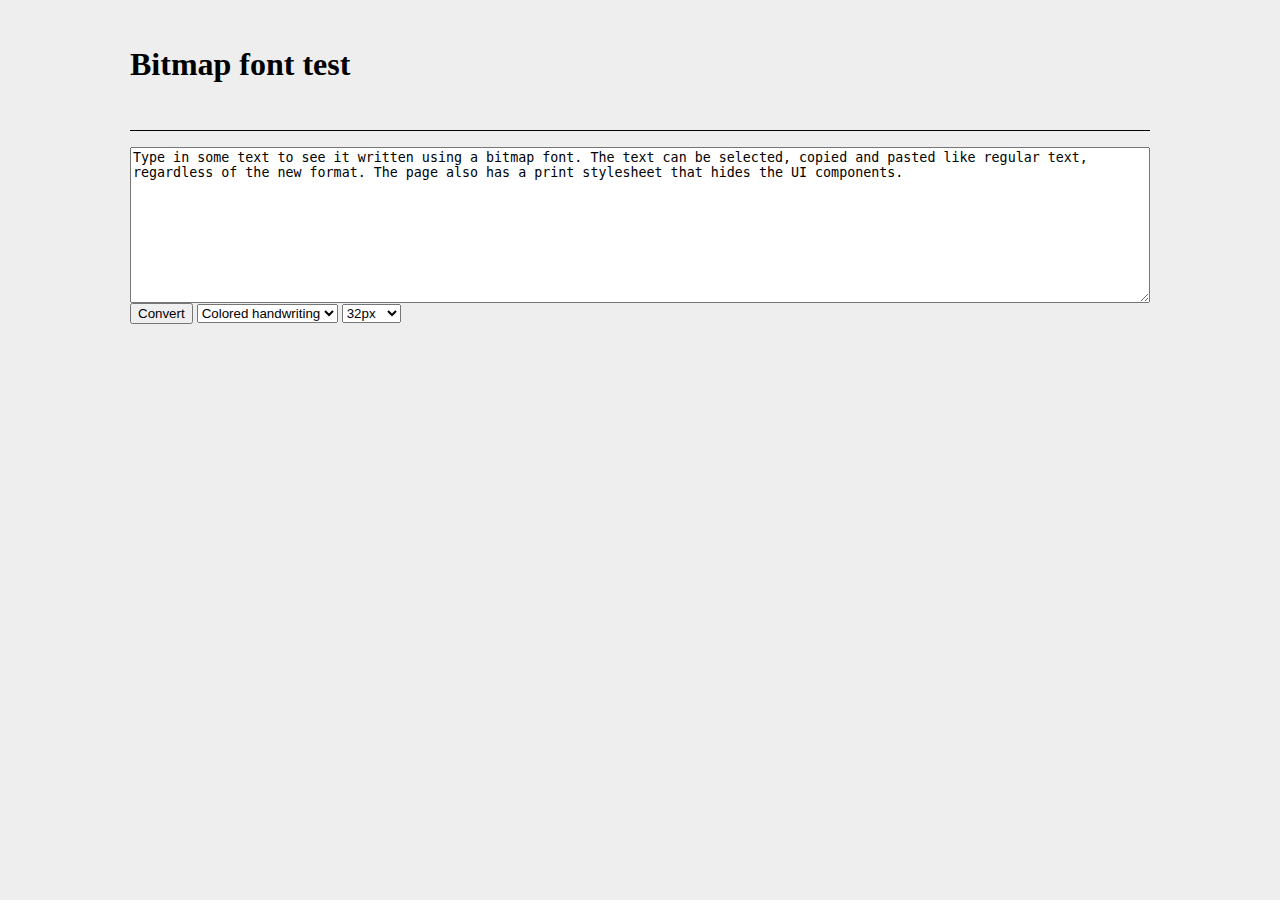
<file: index.html>
<html>
	<head>
		<meta charset="UTF-8" />
		<meta name="viewport" content="width=device-width, initial-scale=1" />
		<title>Bitmap Font test</title>
		<script src="./javascript/loadBitmapFont.js" type="application/x-javascript" charset="UTF-8"> </script>
		<link rel="stylesheet" type="text/css" href="bitmapFont.css" />
		<script>
			function fontChangeEvent(e) {
				var fontSelect = document.getElementById("fontSelect");
				var sizeSelect = document.getElementById("sizeSelect");
				var font = fontSelect.options[fontSelect.selectedIndex].value;
				var size = sizeSelect.options[sizeSelect.selectedIndex].value;
				
				var selectedItem = "";
				if (font === 'coloredHW') selectedItem = 'font128.colored.png';
				else if (font === 'blackHW') {
					if (size > 128) selectedItem = 'font.png';
					else if (size > 64) selectedItem = 'font128.png';
					else if (size > 32) selectedItem = 'font64.png';
					else selectedItem = 'font32.png';
				}
				else return /* Add your own font here. */;
				
				loadBitmapFont('./images/' + selectedItem, size);
			}
		</script>
	</head>
	<body onload="fontChangeEvent()">
		<h1>Bitmap font test</h1>
		<div id="textID"></div>
		<p/>
		<div class="hr"></div>
		<textarea id="textBox" rows="10" style="width: 100%">Type in some text to see it written using a bitmap font. The text can be selected, copied and pasted like regular text, regardless of the new format. The page also has a print stylesheet that hides the UI components.</textarea><br/>
		<input type="button" onclick="rasterFont(letter, 'textID', document.getElementById('textBox').value)" value="Convert" spellcheck="false" />
		<select id="fontSelect" onchange="fontChangeEvent()">
			<option value="blackHW" selected>Black handwriting</option>
			<option value="coloredHW" selected>Colored handwriting</option>
		</select>
		<select id="sizeSelect" onchange="fontChangeEvent()">
			<option value="32" selected>32px</option>
			<option value="35">35px</option>
			<option value="40">40px</option>
			<option value="50">50px</option>
			<option value="60">60px</option>
			<option value="70">70px</option>
			<option value="80">80px</option>
			<option value="90">90px</option>
			<option value="120">120px</option>
			<option value="150">150px</option>
			<option value="200">200px</option>
			<option value="500">500px</option>
		</select>
	</body>
</html>
</file>
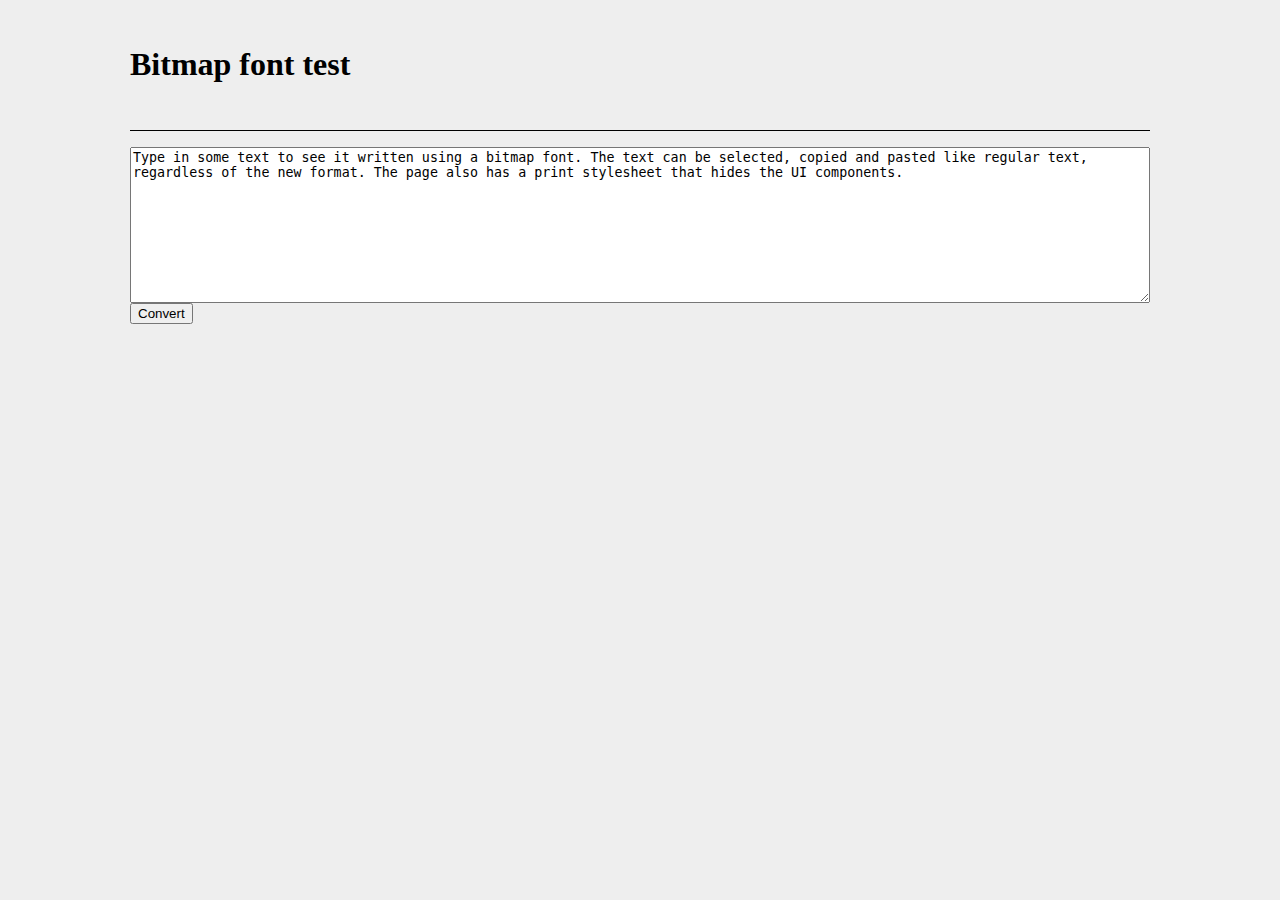
<file: bitmapFont.html>
<html>
	<head>
		<meta charset="utf-8" />
		<meta name="viewport" content="width=device-width, initial-scale=1">
		<title>Bitmap Font test</title>
		<script src="./javascript/loadBitmapFont.js" type="application/x-javascript" charset="utf-8"> </script>
		<link rel="stylesheet" type="text/css" href="bitmapFont.css" />
	</head>
	<body onload="loadBitmapFont('./images/font32.png', 32);">
		<h1>Bitmap font test</h1>
		<div id="textID"></div>
		<p/>
		<div class="hr"></div>
		<textarea id="textBox" rows="10" style="width: 100%">Type in some text to see it written using a bitmap font. The text can be selected, copied and pasted like regular text, regardless of the new format. The page also has a print stylesheet that hides the UI components.</textarea><br/>
		<input type="button" onclick="rasterFont(letter, 'textID', document.getElementById('textBox').value)" value="Convert"/>
	</body>
</html>
</file>
<file: bitmapFont.css>
@media print {
	textarea, input, .hr, select, h1 {
		display: none;
	}
	
	body {
		margin: 0 !important;
	}
	
	.rasterText {
		-moz-column-count:1 !important; /* Firefox */
		-webkit-column-count:1 !important; /* Safari and Chrome */
		column-count:1 !important;
	}
}
	
body {
	margin: 46px 130px;
	text-align:justify;
	background-color:#eee;
	color: black;
	font-family: 'Palatine Linotype', Serif;
}

h1 {
	margin: 46px 0;
}

p {
	margin-bottom: 24px;
}

.rasterText {
	font-size: 0;
	letter-spacing: 10px;
	display: block;
	margin: 0 0 46px 0;
	
	-moz-column-count:1; /* Firefox */
	-webkit-column-count:1; /* Safari and Chrome */
	column-count:1;
	
	-moz-column-gap:40px; /* Firefox */
	-webkit-column-gap:40px; /* Safari and Chrome */
	column-gap:40px;
	
	-moz-column-rule:2px outset #000; /* Firefox */
	-webkit-column-rule:2px outset #000; /* Safari and Chrome */
	column-rule:2px outset #000;
}

.rasterText ::selection {
	color: rgba(0, 0, 0, 0);
	background-color:rgba(0, 0, 255, 0.2);
}
.rasterText ::-moz-selection {
	color: rgba(0, 0, 0, 0);
	background-color:rgba(0, 0, 255, 0.2);
}

.word {
	display: inline-block;
	-moz-user-select: text;
}

.letter {
	background-size: 100% 100%;
}

.hr {
	border-bottom: 1px solid black;
	height: 1px;
	width: 100%;
	margin-top: 1em;
	margin-bottom: 1em;
}
</file>
